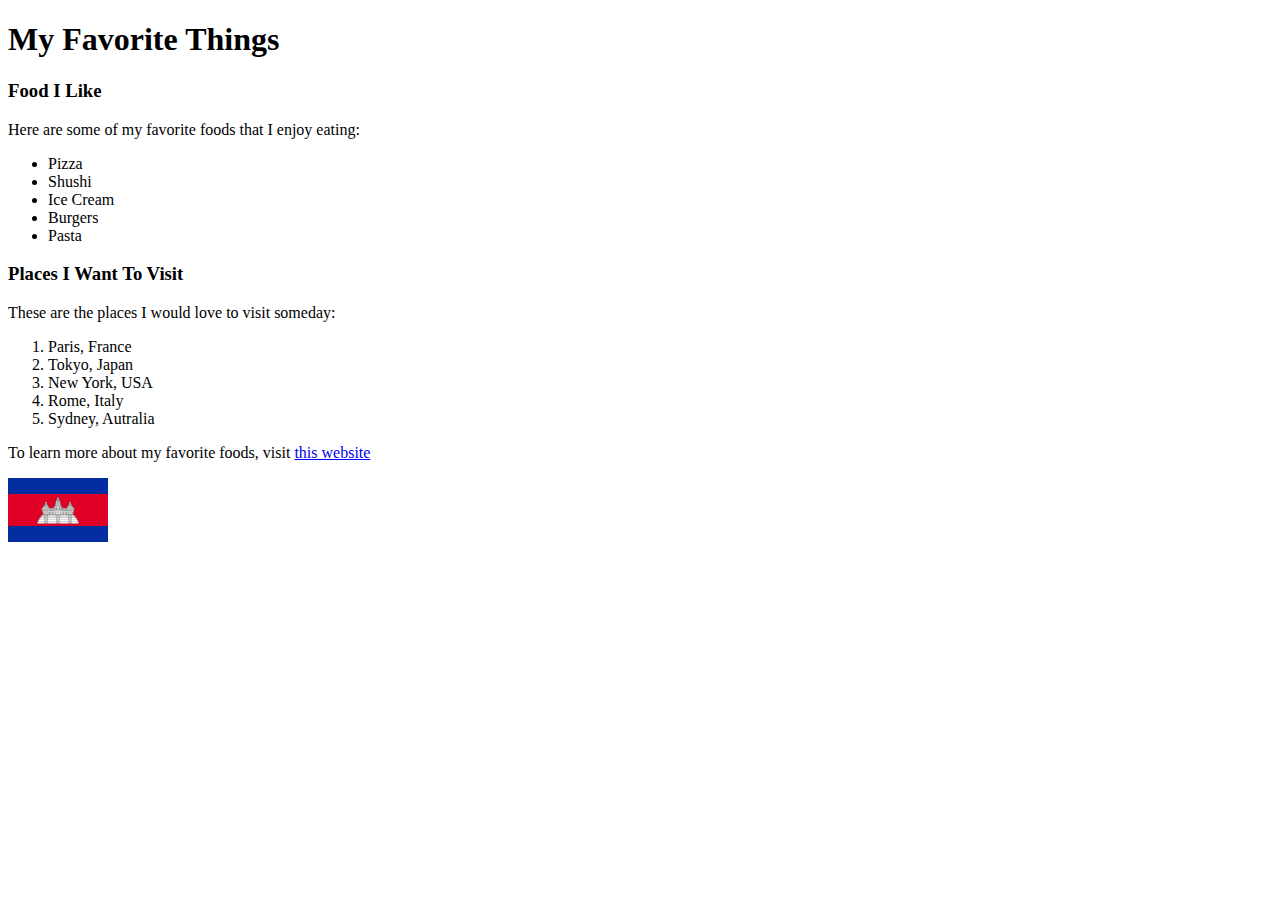
<file: My favo thing/me.html>
<!DOCTYPE html>
<html lang="en">
<head>
    <title>My favorite thing</title>
</head>
<body>
    <h1>My Favorite Things</h1>
    <h3> Food I Like </h3>
    <p>Here are some of my favorite foods that I enjoy eating:</p>
    <ul>
        <li>Pizza</li>
        <li>Shushi</li>
        <li>Ice Cream</li>
        <li>Burgers</li>
        <li>Pasta</li>
    </ul>
    <h3>Places I Want To Visit</h3>
    <p>These are the places I would love to visit someday:</p>
     <ol type="1">
        <li>Paris, France</li>
        <li>Tokyo, Japan</li>
        <li>New York, USA</li>
        <li>Rome, Italy</li>
        <li>Sydney, Autralia</li>
     </ol>
     <p>To learn more about my favorite foods, visit <a href="https://www.countryflags.com/flag-of-cambodia/"> this website</a></p>
     <img src="cambodia flag.jpg" alt="" style="width: 100px;">
</body>
</html>
</file>
